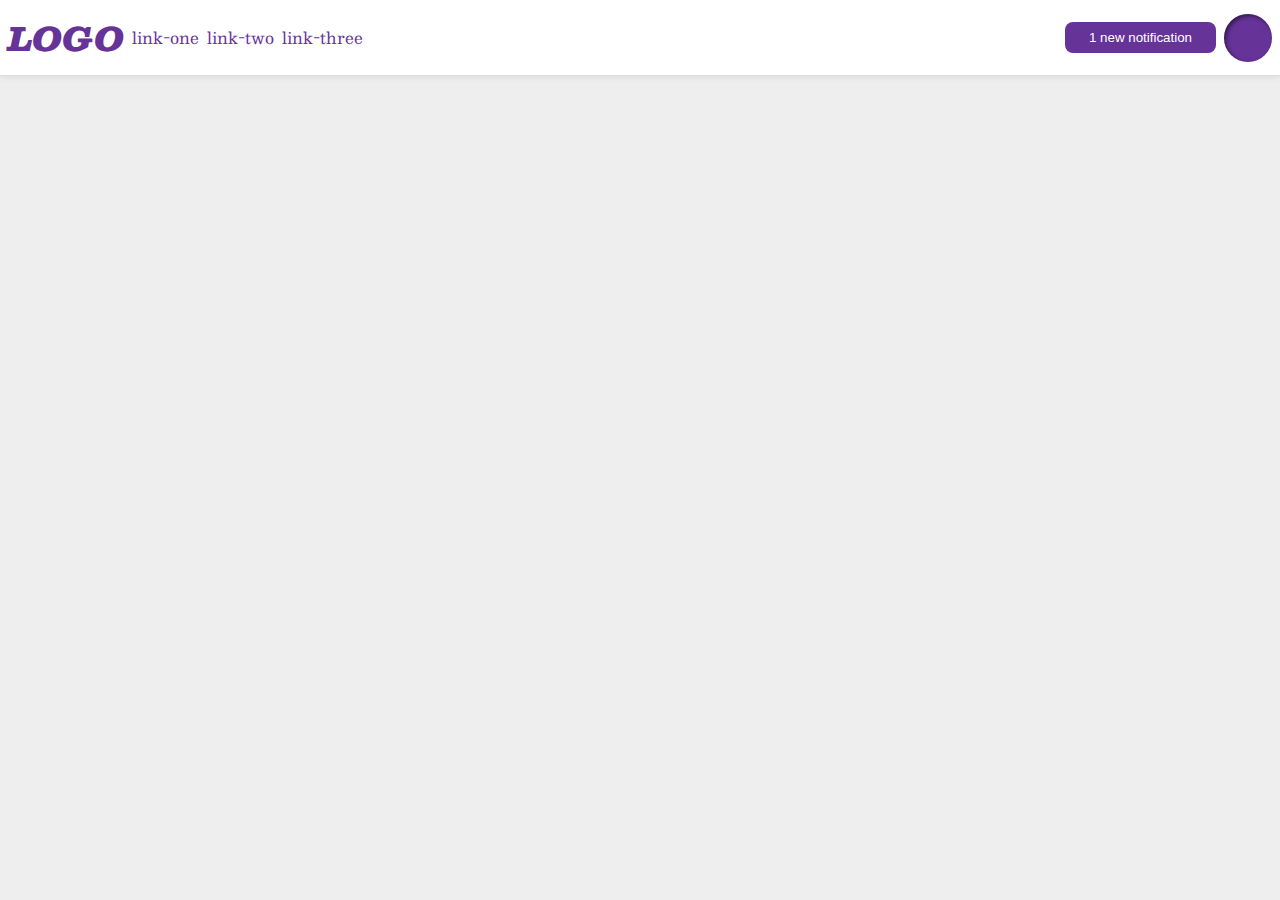
<file: flex/03-flex-header-2/index.html>
<!DOCTYPE html>
<html lang="en">
  <head>
    <meta charset="UTF-8">
    <meta http-equiv="X-UA-Compatible" content="IE=edge">
    <meta name="viewport" content="width=device-width, initial-scale=1.0">
    <title>Flex Header 2</title>
    <link rel="stylesheet" href="style.css">
  </head>
  <body>
    <div class="header">
      <div class="headerL">
        <div class="logo">
          LOGO
        </div>
        <ul class="links">
          <li><a href="https://google.com">link-one</a></li>
          <li><a href="https://google.com">link-two</a></li>
          <li><a href="https://google.com">link-three</a></li>
        </ul>
      </div>
      <div class="headerR">
        <button class="notifications">
          1 new notification
        </button>
        <div class="profile-image"></div>
      </div>
    </div>
  </body>
</html>
</file>
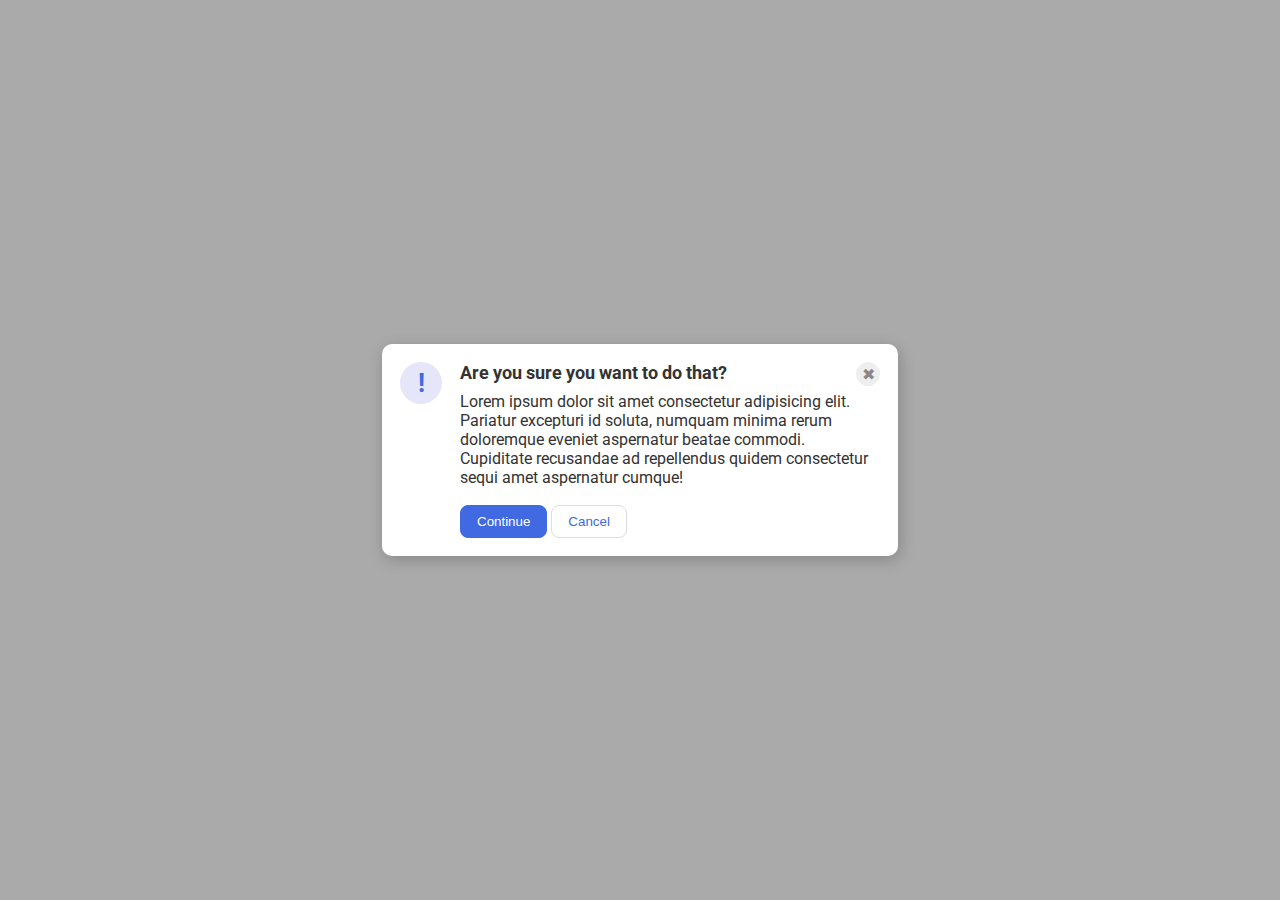
<file: flex/05-flex-modal/index.html>
<!DOCTYPE html>
<html lang="en">
  <head>
    <meta charset="UTF-8">
    <meta http-equiv="X-UA-Compatible" content="IE=edge">
    <meta name="viewport" content="width=device-width, initial-scale=1.0">
    <link rel="stylesheet" href="style.css">
    <title>Modal</title>
  </head>
  <body>
    <div class="modal">
      <div class="icon">!</div>
      <div class="content">
        <div class="header-line">
          <div class="header">Are you sure you want to do that?</div>
          <button class="close-button">✖</button>
        </div>
        <div class="text">Lorem ipsum dolor sit amet consectetur adipisicing elit. Pariatur excepturi id soluta, numquam minima rerum doloremque eveniet aspernatur beatae commodi. Cupiditate recusandae ad repellendus quidem consectetur sequi amet aspernatur cumque!</div>
        <button class="continue">Continue</button>
        <button class="cancel">Cancel</button>
      </div>
    </div>
  </body>
</html>
</file>
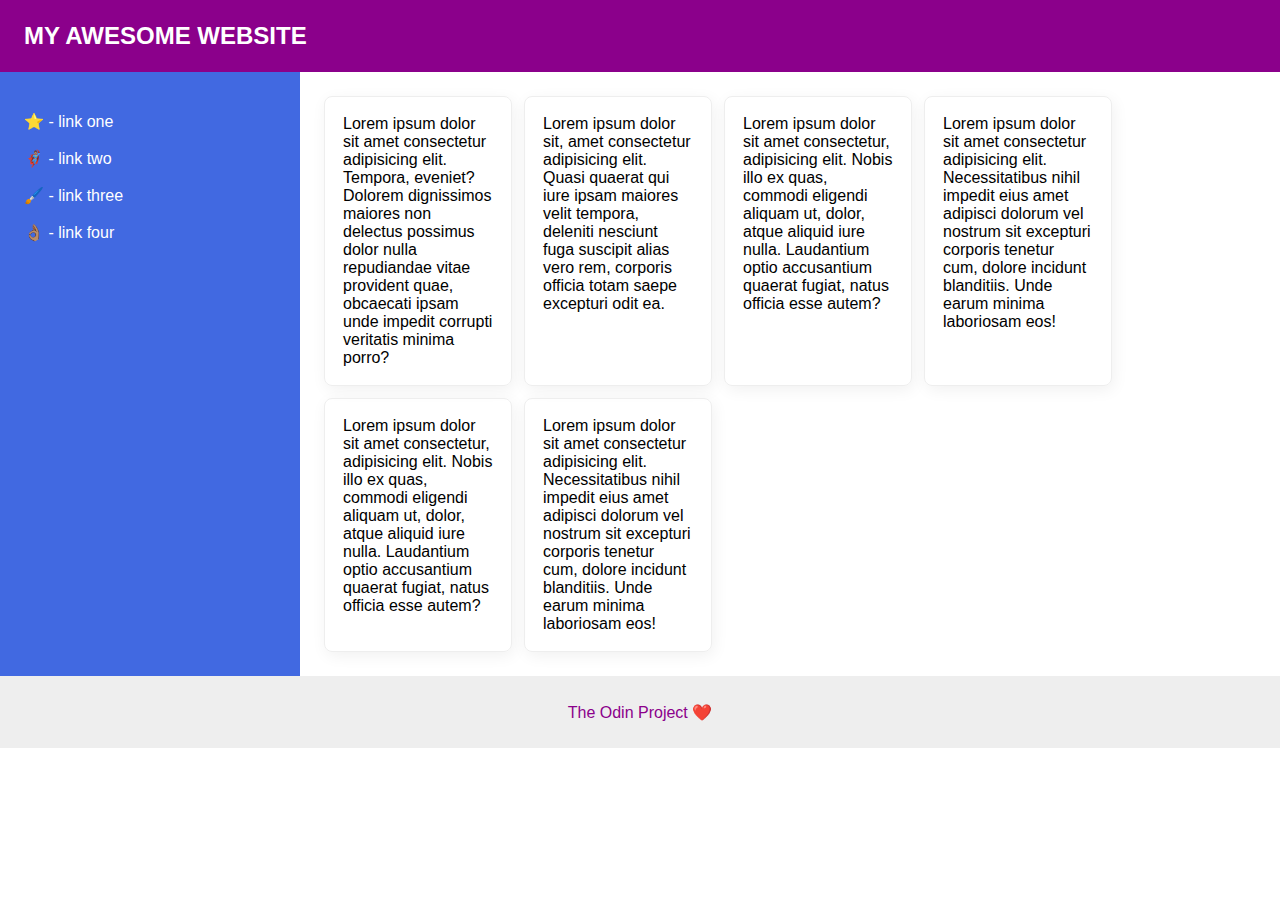
<file: flex/07-flex-layout-2/index.html>
<!DOCTYPE html>
<html lang="en">
  <head>
    <meta charset="UTF-8">
    <meta http-equiv="X-UA-Compatible" content="IE=edge">
    <meta name="viewport" content="width=device-width, initial-scale=1.0">
    <title>The Holy Grail</title>
    <link rel="stylesheet" href="style.css">
  </head>
  <body>
    <div class="header">
      MY AWESOME WEBSITE
    </div>
    
    <div class="content">
      <div class="sidebar">
        <ul>
          <li><a href="#">⭐ - link one</a></li>
          <li><a href="#">🦸🏽‍♂️ - link two</a></li>
          <li><a href="#">🖌️ - link three</a></li>
          <li><a href="#">👌🏽 - link four</a></li>
        </ul>
      </div>
      <div class="cards">
        <div class="card">Lorem ipsum dolor sit amet consectetur adipisicing elit. Tempora, eveniet? Dolorem dignissimos maiores non delectus possimus dolor nulla repudiandae vitae provident quae, obcaecati ipsam unde impedit corrupti veritatis minima porro?</div>
        <div class="card">Lorem ipsum dolor sit, amet consectetur adipisicing elit. Quasi quaerat qui iure ipsam maiores velit tempora, deleniti nesciunt fuga suscipit alias vero rem, corporis officia totam saepe excepturi odit ea.</div>
        <div class="card">Lorem ipsum dolor sit amet consectetur, adipisicing elit. Nobis illo ex quas, commodi eligendi aliquam ut, dolor, atque aliquid iure nulla. Laudantium optio accusantium quaerat fugiat, natus officia esse autem?</div>
        <div class="card">Lorem ipsum dolor sit amet consectetur adipisicing elit. Necessitatibus nihil impedit eius amet adipisci dolorum vel nostrum sit excepturi corporis tenetur cum, dolore incidunt blanditiis. Unde earum minima laboriosam eos!</div>
        <div class="card">Lorem ipsum dolor sit amet consectetur, adipisicing elit. Nobis illo ex quas, commodi eligendi aliquam ut, dolor, atque aliquid iure nulla. Laudantium optio accusantium quaerat fugiat, natus officia esse autem?</div>
        <div class="card">Lorem ipsum dolor sit amet consectetur adipisicing elit. Necessitatibus nihil impedit eius amet adipisci dolorum vel nostrum sit excepturi corporis tenetur cum, dolore incidunt blanditiis. Unde earum minima laboriosam eos!</div>
      </div>
    </div>

    <div class="footer">
      The Odin Project ❤️
    </div>
  </body>
</html>
</file>
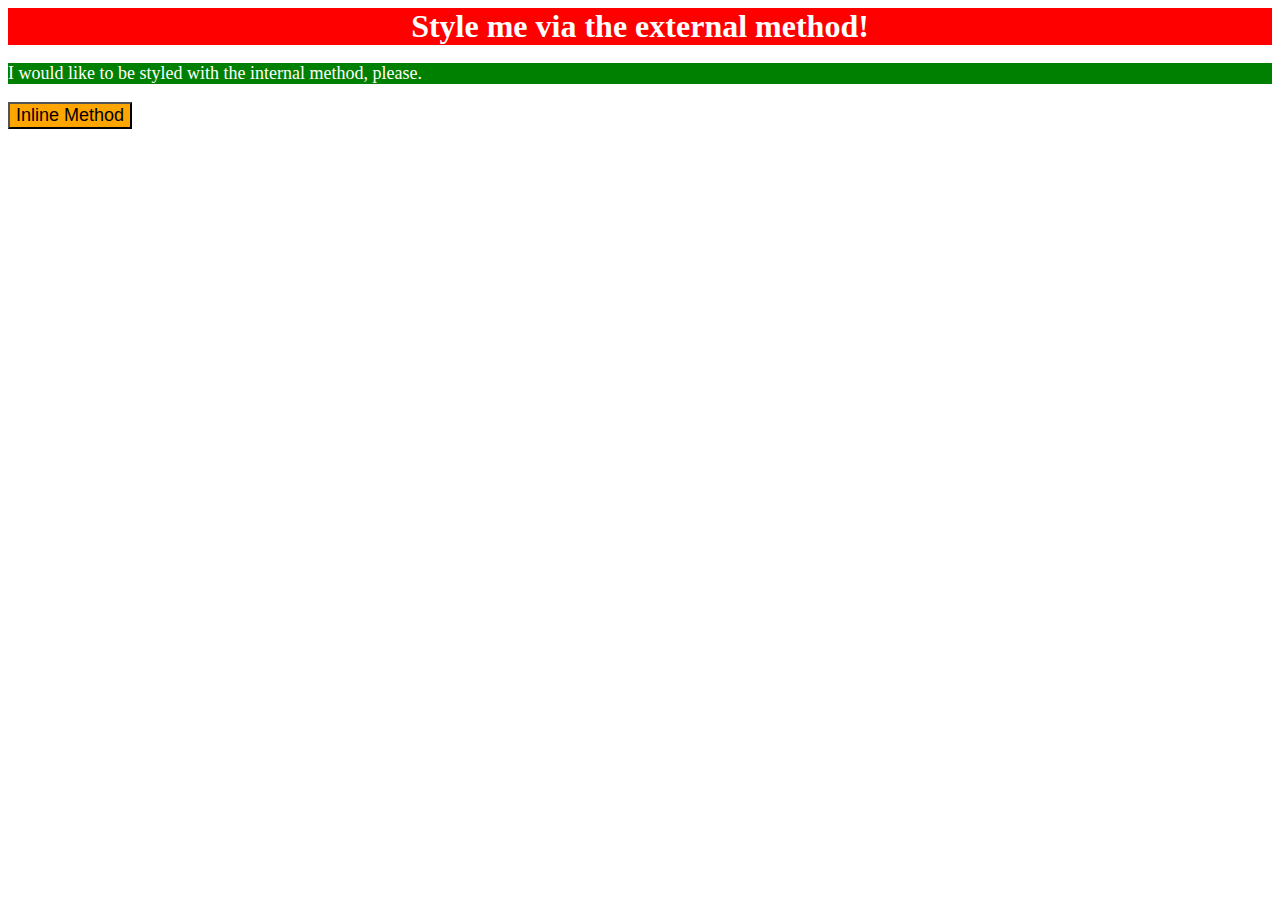
<file: foundations/01-css-methods/index.html>
<!DOCTYPE html>
<html lang="en">
  <head>
    <meta charset="UTF-8">
    <meta http-equiv="X-UA-Compatible" content="IE=edge">
    <meta name="viewport" content="width=device-width, initial-scale=1.0">
    <title>Methods for Adding CSS</title>
    <link rel="stylesheet" href="styles.css">
  </head>
  <body>
    <div>Style me via the external method!</div>
    <p style="color: white; background-color: green; font-size: 18px;">I would like to be styled with the internal method, please.</p>
    <button>Inline Method</button>
  </body>
  <style>
    button{
      background-color: orange;
      font-size: 18px;
    }
  </style>
</html>
</file>
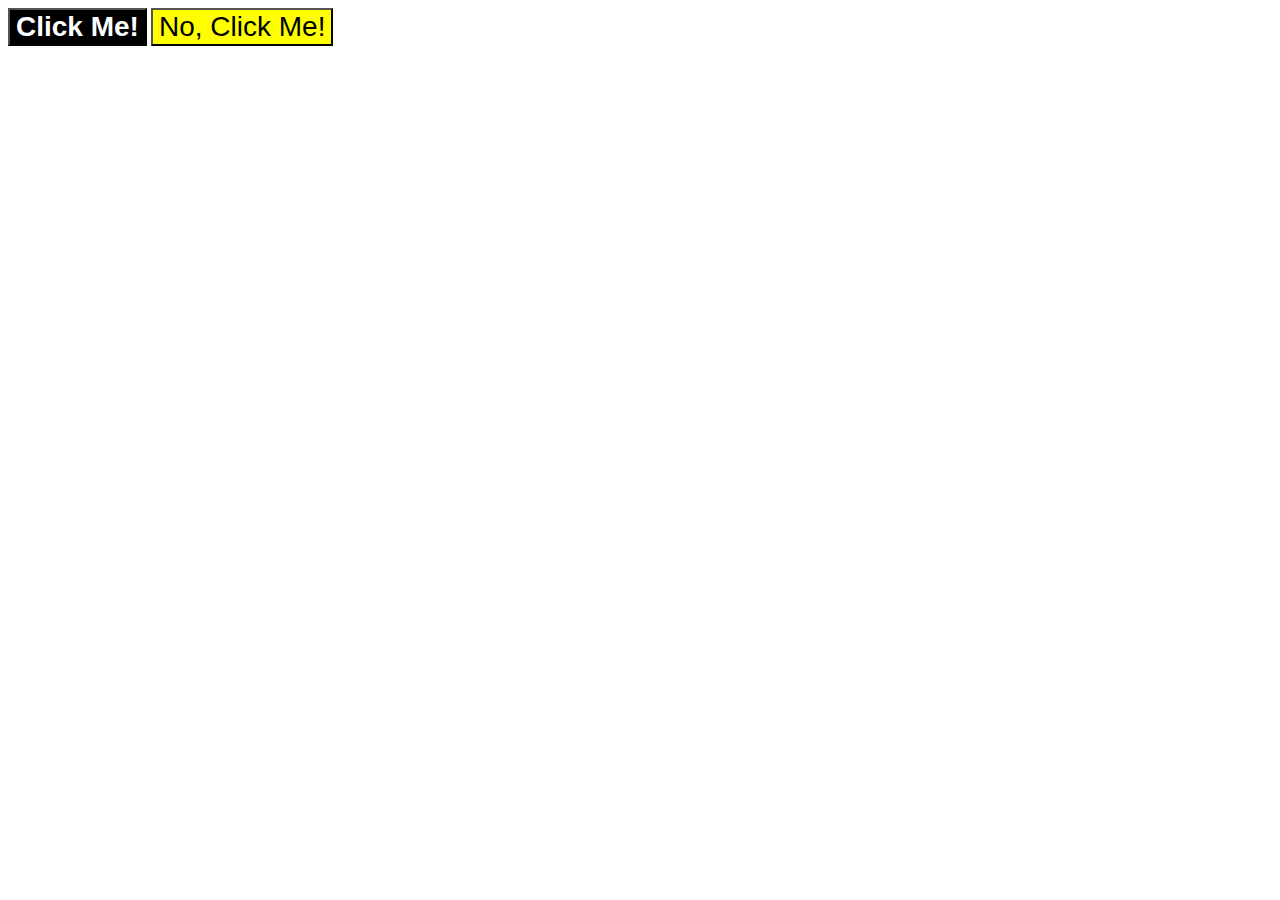
<file: foundations/03-grouping-selectors/index.html>
<!DOCTYPE html>
<html lang="en">
  <head>
    <meta charset="UTF-8">
    <meta http-equiv="X-UA-Compatible" content="IE=edge">
    <meta name="viewport" content="width=device-width, initial-scale=1.0">
    <title>Grouping Selectors</title>
    <link rel="stylesheet" href="style.css">
  </head>
  <body>
    <button class="left-button">Click Me!</button>
    <button class="right-button">No, Click Me!</button>
  </body>
</html>
</file>
<file: flex/03-flex-header-2/style.css>
/* this is some magical font-importing.  
you'll learn about it later. */
@import url('https://fonts.googleapis.com/css2?family=Besley:ital,wght@0,400;1,900&display=swap');

body {
  margin: 0;
  background: #eee;
  font-family: Besley, serif;
}

.header {
  background: white;
  border-bottom: 1px solid #ddd;
  box-shadow: 0 0 8px rgba(0,0,0,.1);
  display: flex;
  justify-content: space-between;
  padding: 8px;
}

.headerL, .headerR{
  display: flex;
  justify-content: space-between;
  gap: 8px;
  align-items: center;
}

.profile-image {
  background: rebeccapurple;
  box-shadow: inset 2px 2px 4px rgba(0,0,0,.5);
  border-radius: 50%;
  width: 48px;
  height: 48px;
}

.logo {
  color: rebeccapurple;
  font-size: 32px;
  font-weight: 900;
  font-style: italic;
}

button {
  border: none;
  border-radius: 8px;
  background: rebeccapurple;
  color: white;
  padding: 8px 24px;
}

a {
  /* this removes the line under our links */
  text-decoration: none;
  color: rebeccapurple;
}

ul {
  list-style-type: none;
  display: flex;
  gap: 8px;
  padding: 0px;
}
</file>
<file: flex/05-flex-modal/style.css>
@import url('https://fonts.googleapis.com/css2?family=Roboto:wght@400;700&display=swap');

html, body {
  height: 100%;
}

body {
  font-family: Roboto, sans-serif;
  margin: 0;
  background: #aaa;
  color: #333;
  /* I'll give you this one for free lol */
  display: flex;
  align-items: center;
  justify-content: center;
}

.modal {
  background: white;
  width: 480px;
  border-radius: 10px;
  box-shadow: 2px 4px 16px rgba(0,0,0,.2);
  padding: 18px;
  display: flex;
  gap: 18px;
}

.icon {
  color: royalblue;
  font-size: 26px;
  font-weight: 700;
  background: lavender;
  width: 42px;
  height: 42px;
  border-radius: 50%;
  display: flex;
  align-items: center;
  justify-content: center;
  flex-shrink: 0;
}

.header-line{
  font-weight: bold;
  font-size: 18px;
  display: flex;
  justify-content: space-between;
}

.text{
  margin: 6px 0 18px 0;
}

.close-button {
  background: #eee;
  border-radius: 50%;
  color: #888;
  font-weight: 400;
  font-size: 16px;
  height: 24px;
  width: 24px;
  display: flex;
  align-items: center;
  justify-content: center;
  border: 1px solid #eee;
  padding: 0;
}

button {
  cursor: pointer;
  padding: 8px 16px;
  border-radius: 8px;
}

button.continue {
  background: royalblue;
  border: 1px solid royalblue;
  color: white;
}

button.cancel {
  background: white;
  border: 1px solid #ddd;
  color: royalblue;
}
</file>
<file: flex/07-flex-layout-2/style.css>
body {
  font-family: -apple-system, BlinkMacSystemFont, 'Segoe UI', Roboto, Oxygen, Ubuntu, Cantarell, 'Open Sans', 'Helvetica Neue', sans-serif;
  margin: 0;
  min-height: 100vh;
}

ul{
  list-style-type: none;
  padding: 0;
  padding-inline-start: 0;
  display: flex;
  flex-direction: column;
  gap: 18px;
}

a{
  text-decoration: none;
  color: white;
}

.header {
  height: 72px;
  background: darkmagenta;
  color: white;
  display: flex;
  padding: 0 24px;
  align-items: center;
  font-size: 24px;
  font-weight: bold;
}

.content{
  display: flex;
}

.footer {
  height: 72px;
  background: #eee;
  color: darkmagenta;
  display: flex;
  align-items: center;
  justify-content: center;
}

.sidebar {
  width: 300px;
  background: royalblue;
  box-sizing: border-box;
  flex-shrink: 0;
  padding: 24px;
}

.cards{
  display: flex;
  flex-wrap: wrap;
  padding: 24px;
  gap: 12px;
}

.card {
  border: 1px solid #eee;
  box-shadow: 2px 4px 16px rgba(0,0,0,.06);
  border-radius: 8px;
  padding: 18px;
  max-width: 150px;
}
</file>
<file: foundations/01-css-methods/styles.css>
div{
    background-color: red;
    color: white;
    font-size: 32px;
    text-align: center;
    font-weight: bold;
}
</file>
<file: foundations/03-grouping-selectors/style.css>
.left-button{
    background-color: black;
    color: white;
    font-weight: bold;
}
.right-button{
    background-color: yellow;
}
.left-button,.right-button{
    font-size: 28px;
    font-family: "Helvetica", "Times New Roman", sans-serif;
}
</file>
